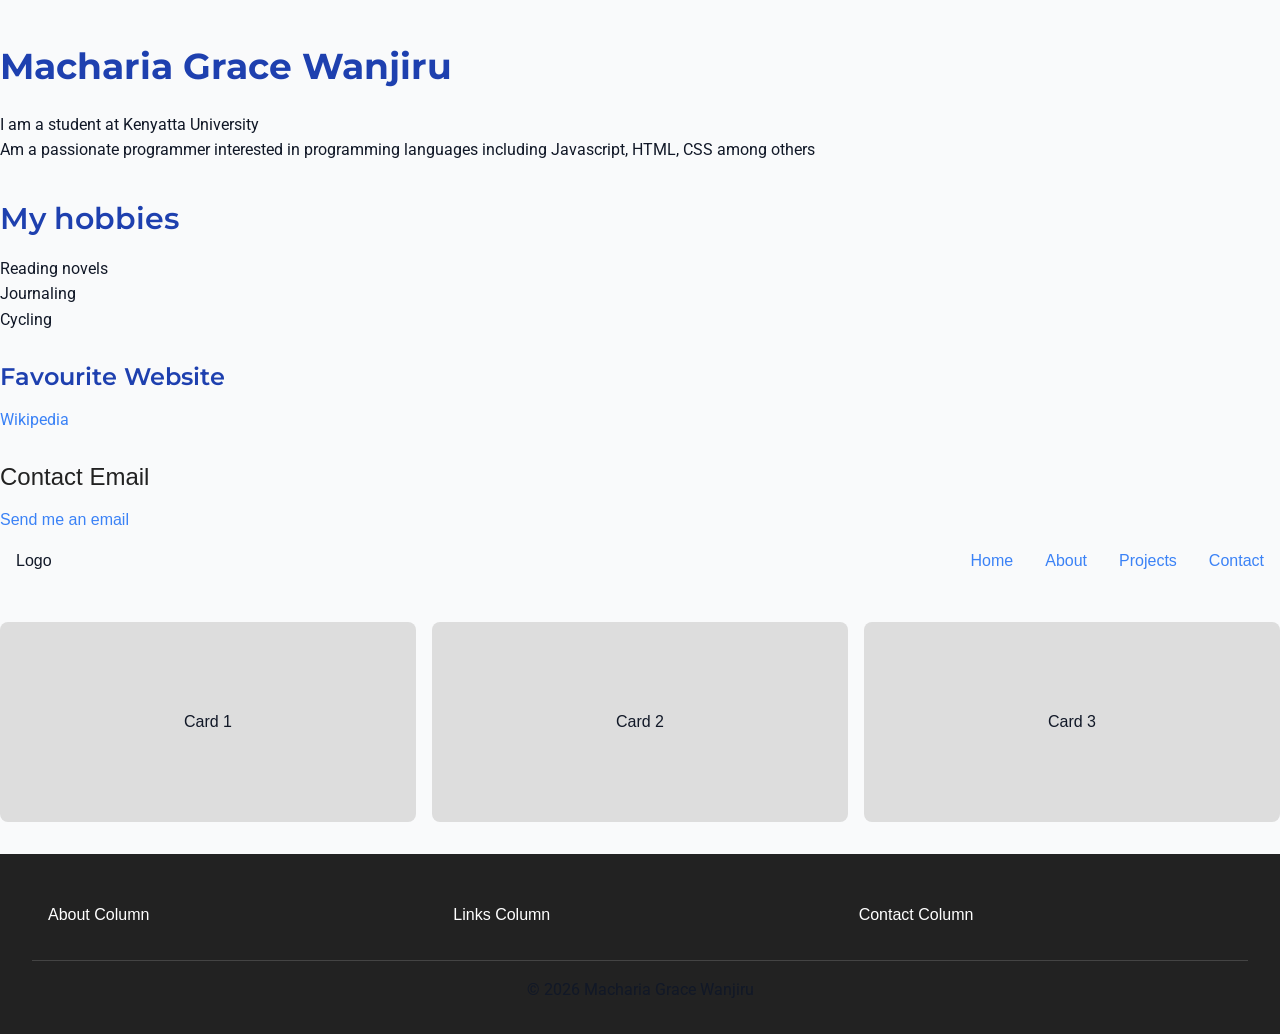
<file: index.html>
<!DOCTYPE html>
<html lang="en">
<head>
  <meta charset="UTF-8">
  <meta name="viewport" content="width=device-width, initial-scale=1.0">
  <title>Macharia Grace Wanjiru - About Me</title>
  <link rel="stylesheet" href="styles.css">
  <link href="https://fonts.googleapis.com/css2?family=Montserrat:wght@600;700&family=Roboto:wght@400;500&display=swap" rel="stylesheet">
</head>
<body>
  <header>
    <h1>Macharia Grace Wanjiru</h1>
    <p>I am a student at Kenyatta University<br>
       Am a passionate programmer interested in programming languages including Javascript, HTML, CSS among others</p>
  </header>

  <main>
    <h2>My hobbies</h2>
    <p>Reading novels<br>Journaling<br>Cycling</p>

    <h3>Favourite Website</h3>
    <p><a href="https://www.wikipedia.org">Wikipedia</a></p>

    <h4>Contact Email</h4>
    <a href="mailto:gracemacharia031@gmail.com">Send me an email</a>
  </main>

  
  <nav class="navbar">
    <div class="logo">Logo</div>
    <ul class="nav-links">
      <li><a href="#">Home</a></li>
      <li><a href="#">About</a></li>
      <li><a href="#">Projects</a></li>
      <li><a href="#">Contact</a></li>
    </ul>
  </nav>

  
  <section class="card-container">
    <div class="card">Card 1</div>
    <div class="card">Card 2</div>
    <div class="card">Card 3</div>
  </section>

  <footer class="footer">
    <div class="footer-top">
      <div class="footer-col">About Column</div>
      <div class="footer-col">Links Column</div>
      <div class="footer-col">Contact Column</div>
    </div>
    <div class="footer-bottom">
      <p>© 2026 Macharia Grace Wanjiru</p>
    </div>
  </footer>
</body>
</html>
</file>
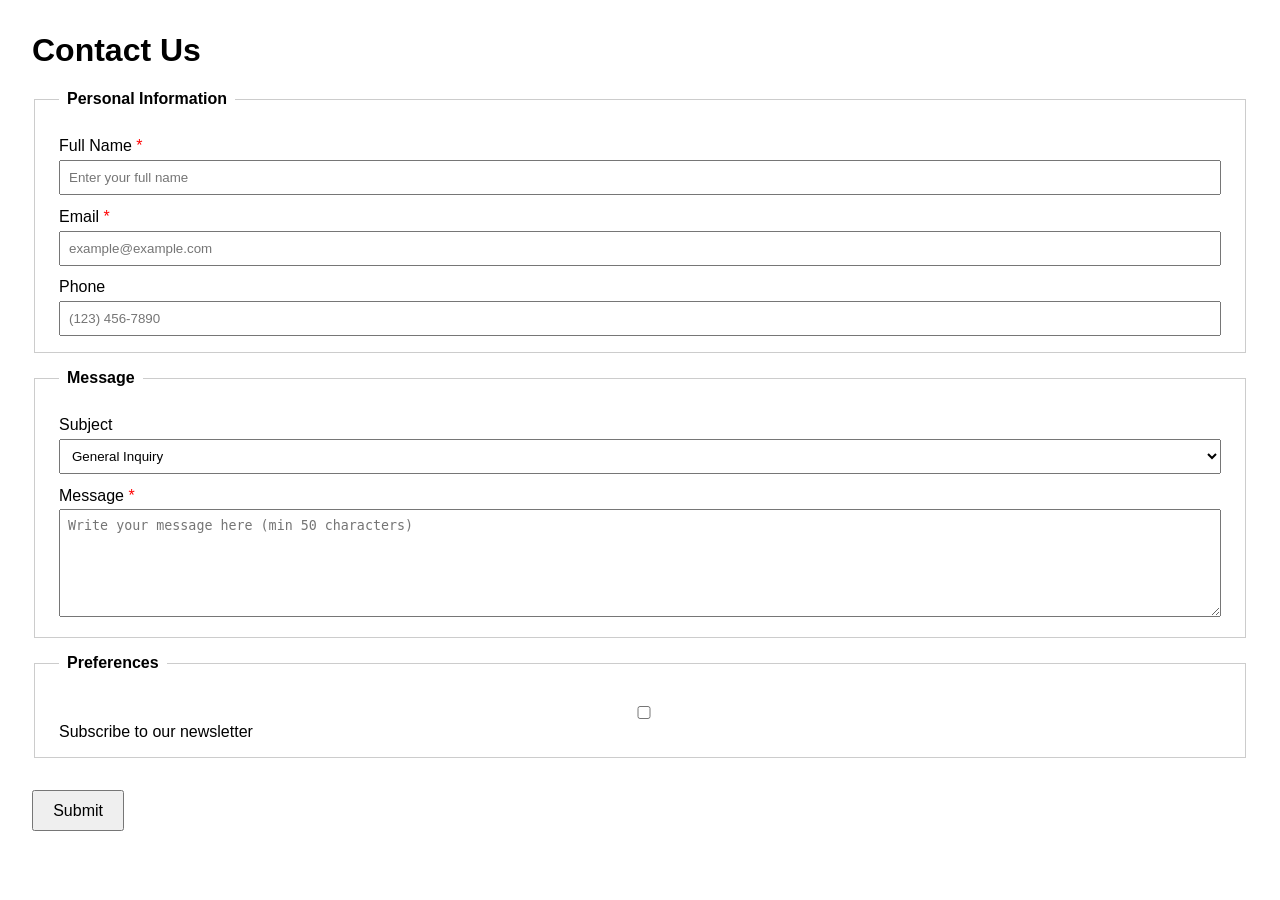
<file: contact.html>
<!-- contact.html -->
<!DOCTYPE html>
<html lang="en">
<head>
    <meta charset="UTF-8">
    <meta name="viewport" content="width=device-width, initial-scale=1.0">
    <title>Contact Us</title>
    <style>
        body {
            font-family: Arial, sans-serif;
            margin: 2rem;
        }
        fieldset {
            border: 1px solid #ccc;
            padding: 1rem 1.5rem;
            margin-bottom: 1rem;
        }
        legend {
            font-weight: bold;
            padding: 0 0.5rem;
        }
        label {
            display: block;
            margin-top: 0.8rem;
        }
        input, select, textarea {
            width: 100%;
            padding: 0.5rem;
            margin-top: 0.3rem;
            box-sizing: border-box;
        }
        button {
            margin-top: 1rem;
            padding: 0.6rem 1.2rem;
            font-size: 1rem;
            cursor: pointer;
        }
    </style>
</head>
<body>

    <h1>Contact Us</h1>

    <form action="#" method="post" id="contactForm">

        <!-- Personal Information -->
        <fieldset>
            <legend>Personal Information</legend>

            <label for="fullName">Full Name <span style="color:red">*</span></label>
            <input type="text" id="fullName" name="fullName" placeholder="Enter your full name" required>

            <label for="email">Email <span style="color:red">*</span></label>
            <input type="email" id="email" name="email" placeholder="example@example.com" required>

            <label for="phone">Phone</label>
            <input type="tel" id="phone" name="phone" placeholder="(123) 456-7890">
        </fieldset>

        <!-- Message Information -->
        <fieldset>
            <legend>Message</legend>

            <label for="subject">Subject</label>
            <select id="subject" name="subject">
                <option value="general">General Inquiry</option>
                <option value="support">Support</option>
                <option value="feedback">Feedback</option>
            </select>

            <label for="message">Message <span style="color:red">*</span></label>
            <textarea id="message" name="message" placeholder="Write your message here (min 50 characters)" rows="6" minlength="50" required></textarea>
        </fieldset>

        <!-- Newsletter Subscription -->
        <fieldset>
            <legend>Preferences</legend>

            <label>
                <input type="checkbox" id="newsletter" name="newsletter">
                Subscribe to our newsletter
            </label>
        </fieldset>

        <button type="submit">Submit</button>

    </form>

</body>
</html>
</file>
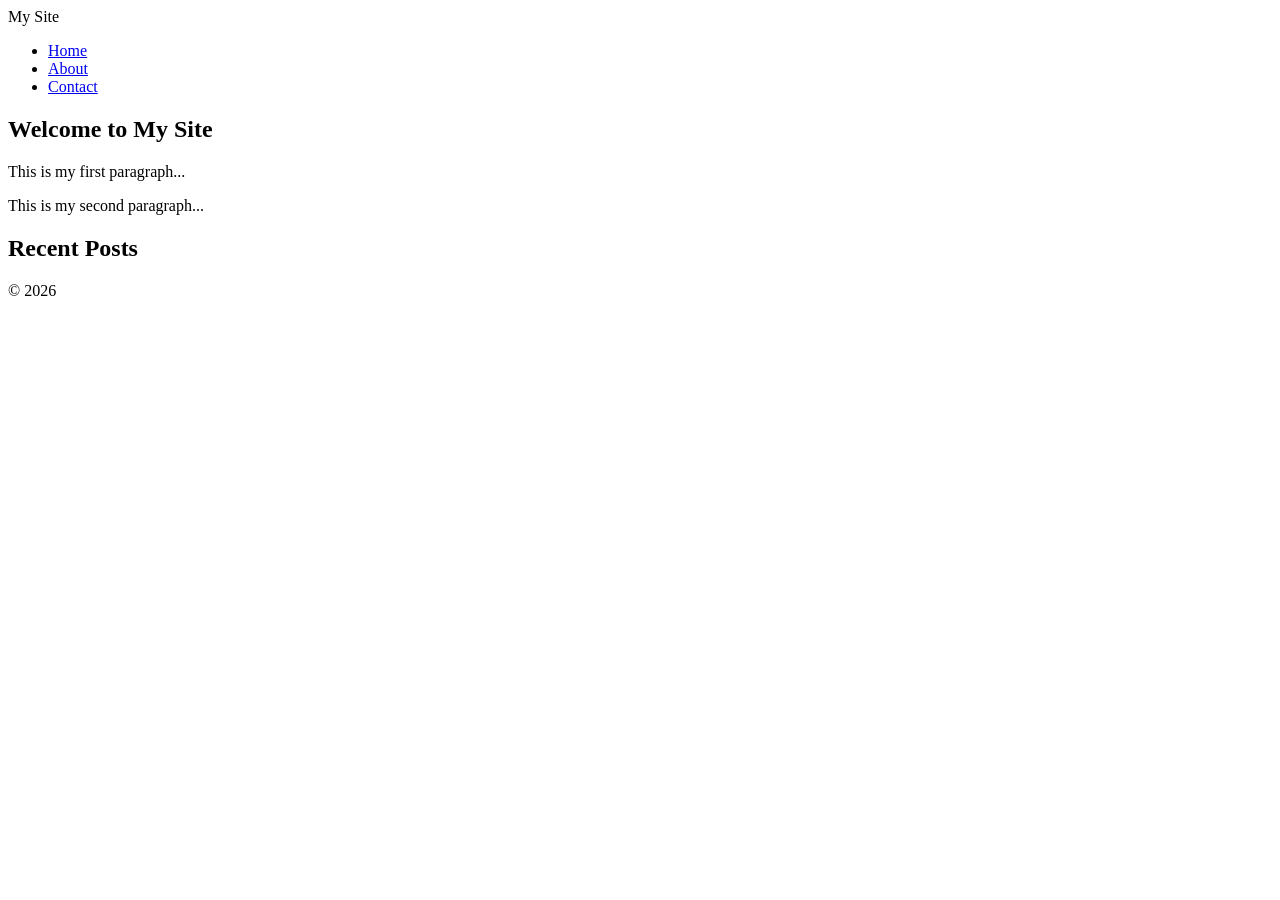
<file: semantic-conversion.html>
<!-- semantic-conversion.html -->
<!DOCTYPE html>
<html lang="en">
<head>
    <meta charset="UTF-8">
    <meta name="viewport" content="width=device-width, initial-scale=1.0">
    <title>My Site</title>
</head>
<body>

    <!-- Header with site logo and navigation -->
    <header>
        <div class="logo">My Site</div>
        <nav>
            <ul>
                <li><a href="#">Home</a></li>
                <li><a href="#">About</a></li>
                <li><a href="#">Contact</a></li>
            </ul>
        </nav>
    </header>

    <!-- Main content area -->
    <main>
        <!-- Primary article -->
        <article>
            <h1>Welcome to My Site</h1>
            <p>This is my first paragraph...</p>
            <p>This is my second paragraph...</p>
        </article>

        <!-- Sidebar -->
        <aside>
            <h2>Recent Posts</h2>
            <!-- You can add a list of posts here if needed -->
        </aside>
    </main>

    <!-- Footer -->
    <footer>
        <p>© 2026</p>
    </footer>

</body>
</html>
</file>
<file: styles.css>
* {
    margin: 0;
    padding: 0;
    box-sizing: border-box;
}
 body { 
    font-family:'Roboto', sans-serif;
  font-size: 16px;          
  line-height: 1.6;         
  color: #333333;          
  background-color: #ffffff;

 }
h1, h2, h3, h4, h5, h6 {
  margin-top: 1.2em;     
  margin-bottom: 0.6em;
  line-height:  1.3em;
  color: #222222;       
}
h1 {
  font-size: 2.5rem;     
  font-weight: 700;      
}

h2 {
  font-size: 2rem;       
  font-weight: 600;     
}

h3 {
  font-size: 1.75rem;    
  font-weight: 600;
}

h4 {
  font-size: 1.5rem;     
  font-weight: 500;      
}

h5 {
  font-size: 1.25rem;    
  font-weight: 500;
}

h6 {
  font-size: 1rem;       
  font-weight: 400;      
     
}

:root {
  --font-xs: 0.75rem;    
  --font-sm: 0.875rem;   
  --font-base: 1rem;     
  --font-lg: 1.125rem;  
  --font-xl: 1.25rem;    
  --font-2xl: 1.5rem;    
  --font-3xl: 1.875rem;  
  --font-4xl: 2.25rem;   
}
h1 {
  font-family: 'Montserrat', sans-serif;
  font-size: var(--font-4xl);
  font-weight: 700;
}

h2 {
  font-family: 'Montserrat', sans-serif;
  font-size: var(--font-3xl);
  font-weight: 600;
}

h3 {
  font-family: 'Montserrat', sans-serif;
  font-size: var(--font-2xl);
  font-weight: 600;
}

body, p {
  font-family: 'Roboto', sans-serif;
  font-size: var(--font-base);
  line-height: 1.6;
  color: #333;
}

small {
  font-family: 'Roboto', sans-serif;
  font-size: var(--font-sm);
  color: #666;
}
:root {
  --color-primary: #3B82F6;
  --color-secondary: #F59E0B;
  --color-background: #F9FAFB;
  --color-text: #111827;
  --color-muted: #6B7280;

  
  --color-primary-light: #60A5FA;
  --color-primary-dark: #1E40AF;
}

body {
  background-color: var(--color-background);
  color: var(--color-text);
}


h1, h2, h3 {
  color: var(--color-primary-dark);
}

p {
  color: var(--color-text);
}


a {
  color: var(--color-primary);
  text-decoration: none;
}
a:hover {
  color: var(--color-primary-dark);
  text-decoration: underline;
}


button {
  background-color: var(--color-primary);
  color: #fff;
  border: none;
  padding: 0.75rem 1.25rem;
  border-radius: 4px;
  cursor: pointer;
  transition: background-color 0.2s ease;
}
button:hover {
  background-color: var(--color-primary-dark);
}

small, .muted {
  color: var(--color-muted);
}
.navbar {
  display: flex;
  justify-content: space-between; 
  align-items: center;            
  padding: 1rem;
  background: var(--color-background);
}

.nav-links {
  display: flex;
  gap: 2rem; 
  list-style: none;
}

.nav-links a {
  text-decoration: none;
  color: var(--color-primary);
}
.nav-links a:hover {
  color: var(--color-primary-dark);
}


.card-container {
  display: flex;
  gap: 1rem;
  justify-content: space-evenly;
  flex-wrap: wrap; 
  margin: 2rem 0;
}

.card {
  flex: 1;                
  min-width: 250px;       
  height: 200px;        
  background: #ddd;
  display: flex;
  align-items: center;
  justify-content: center;
  border-radius: 8px;
}

.footer {
  background: #222;
  color: #fff;
  padding: 2rem;
}

.footer-top {
  display: flex;
  justify-content: space-around;
  flex-wrap: wrap; 
  margin-bottom: 1rem;
}

.footer-col {
  flex: 1;
  min-width: 200px;
  padding: 1rem;
}

.footer-bottom {
  text-align: center;
  border-top: 1px solid #444;
  padding-top: 1rem;
}
.gallery {
  display: grid;
  grid-template-columns: repeat(3, 1fr);
  gap: 10px; 
}

.gallery img {
  width: 100%;
  height: 100%;
  object-fit: cover; 
}
.magazine {
  display: grid;
  grid-template-columns: 200px 1fr; 
  grid-template-rows: auto auto auto; 
  gap: 10px;
}

.header {
  grid-column: 1 / 3; 
}

.sidebar {
  grid-column: 1;
}

.content {
  grid-column: 2;
}

.footer {
  grid-column: 1 / 3; 
}
.projects {
  display: grid;
  gap: 20px;
  grid-template-columns: repeat(3, 1fr); 
}

@media (max-width: 1024px) {
  .projects {
    grid-template-columns: repeat(2, 1fr); 
  }
}

@media (max-width: 600px) {
  .projects {
    grid-template-columns: 1fr; 
  }
}

body {
  font-family: sans-serif;
  margin: 0;
  padding: 0;
}

@media (min-width: 768px) {
}

@media (min-width: 1024px) {
}

@media (min-width: 1280px) {
}

nav ul {
  display: none; 
  flex-direction: column;
}

.hamburger {
  display: block;
}

@media (min-width: 1024px) {
  nav ul {
    display: flex; 
    flex-direction: row;
    gap: 1rem;
  }
  .hamburger {
    display: none;
  }
}

.home {
  display: flex;
  flex-direction: column;
}

@media (min-width: 1024px) {
  .home {
    flex-direction: row;
    align-items: center;
  }
  .hero-text {
    flex: 1;
  }
  .hero-image {
    flex: 1;
  }
}

.projects {
  display: grid;
  grid-template-columns: 1fr;
  gap: 1rem;
}

@media (min-width: 768px) {
  .projects {
    grid-template-columns: repeat(2, 1fr);
  }
}

@media (min-width: 1024px) {
  .projects {
    grid-template-columns: repeat(3, 1fr);
  }
}

.contact {
  display: flex;
  flex-direction: column;
}

@media (min-width: 1024px) {
  .contact {
    flex-direction: row;
    gap: 2rem;
  }
  .form {
    flex: 2;
  }
  .sidebar {
    flex: 1;
  }
}

.button:hover {
  transform: translateY(-2px);
  box-shadow: 0 4px 6px rgba(0,0,0,0.1);
}

/* Links */
a:hover {
  color: var(--color-primary);
}

.card:hover {
  box-shadow: 0 10px 20px rgba(0,0,0,0.1);
}

.button, a, .card {
  transition: all 0.3s ease;
}

a:focus, button:focus {
  outline: 2px solid var(--color-primary);
  outline-offset: 2px;
}

img {
  max-width: 100%;
  height: auto;
  display: block;
}
</file>
